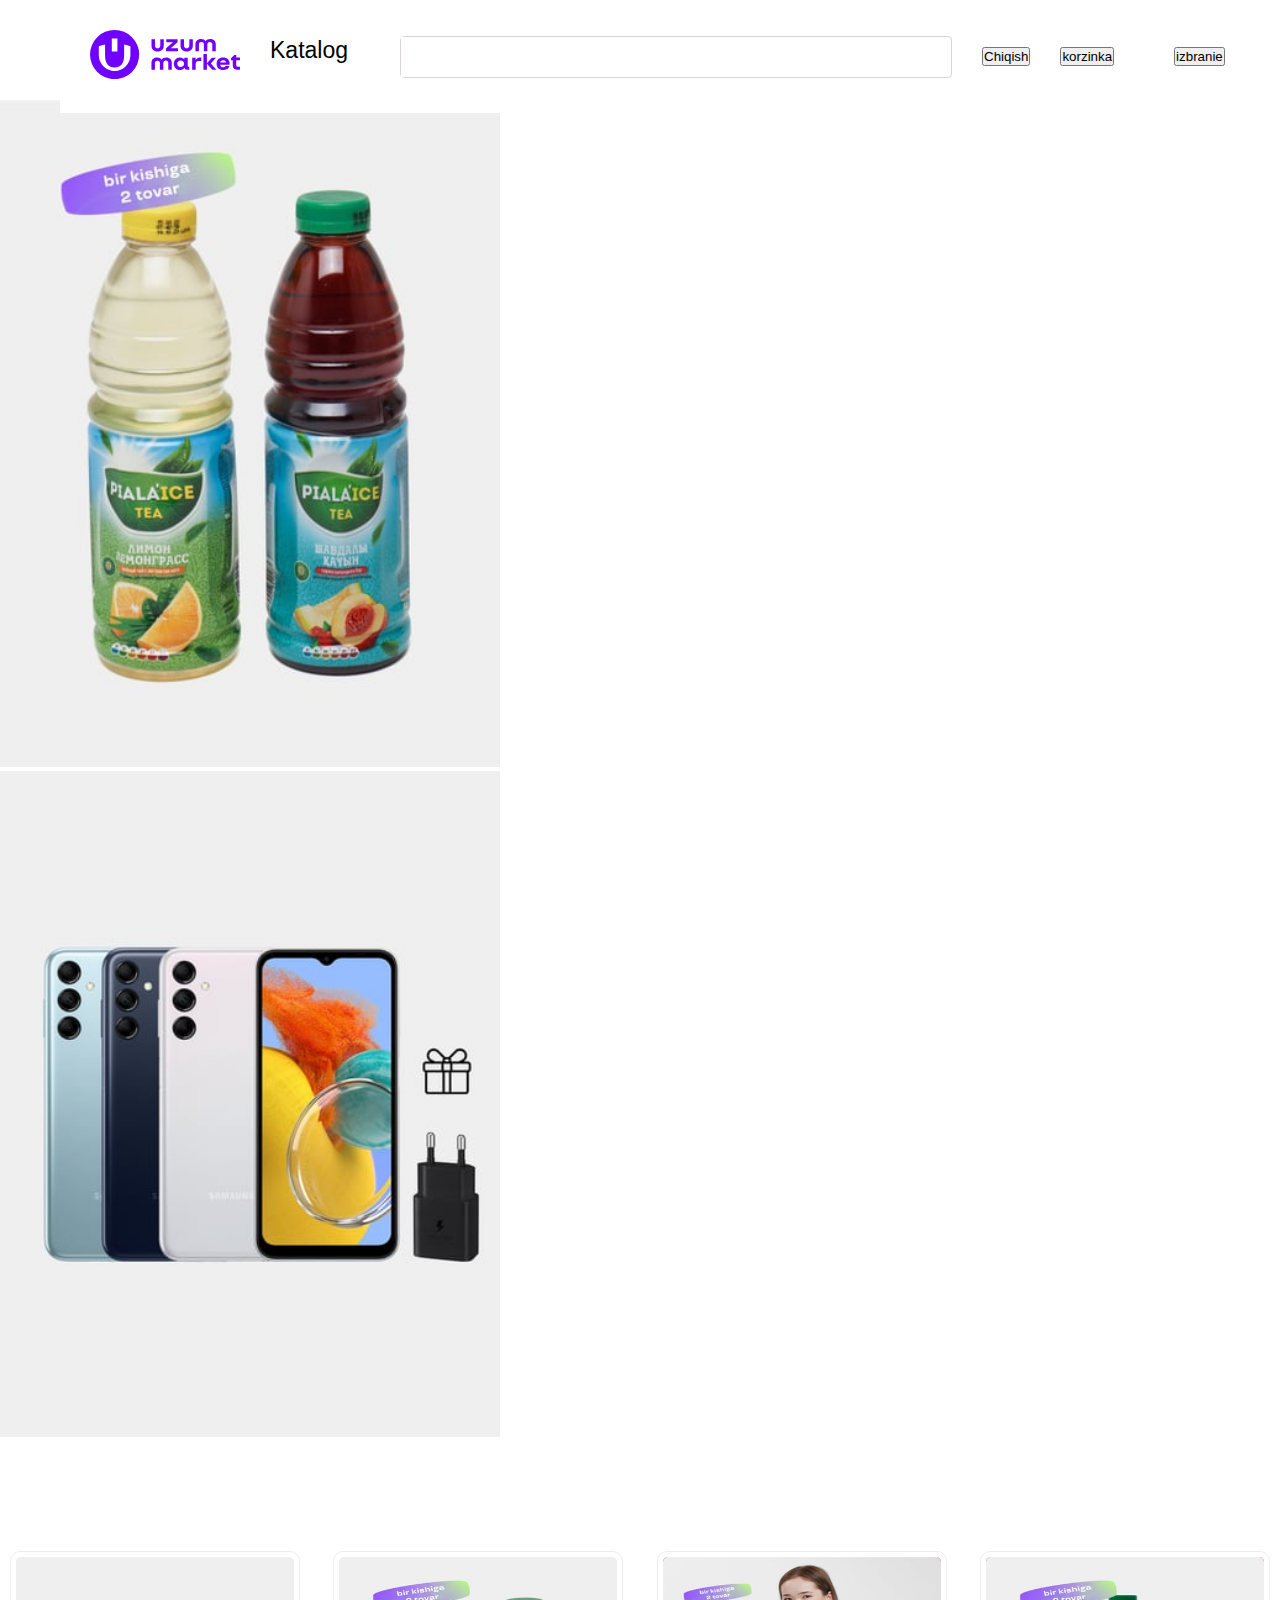
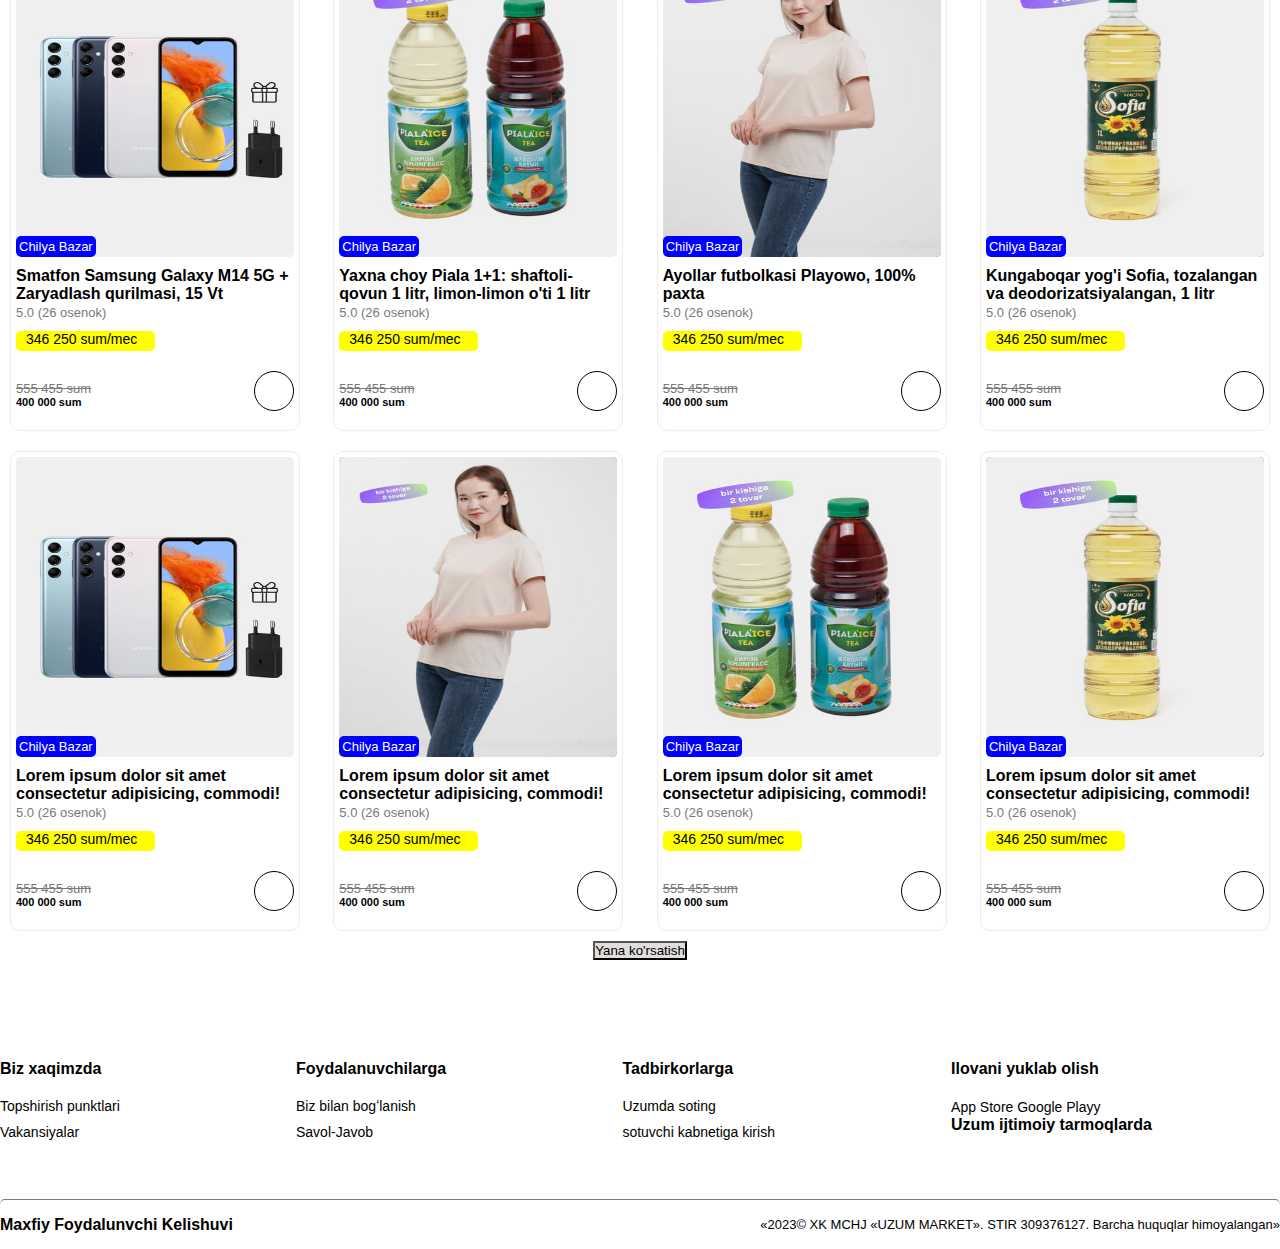
<file: index.html>
<!DOCTYPE html>
<html lang="en">
<head>
    <meta charset="UTF-8">
    <meta name="viewport" content="width=device-width, initial-scale=1.0">
    <title>Document</title>
    <script src="https://cdnjs.cloudflare.com/ajax/libs/gsap/3.12.2/gsap.min.js" integrity="sha512-16esztaSRplJROstbIIdwX3N97V1+pZvV33ABoG1H2OyTttBxEGkTsoIVsiP1iaTtM8b3+hu2kB6pQ4Clr5yug==" crossorigin="anonymous" referrerpolicy="no-referrer"></script>
    <link rel="stylesheet" href="style.css">
    <link rel="stylesheet" href="https://cdnjs.cloudflare.com/ajax/libs/font-awesome/6.4.0/css/all.min.css" integrity="sha512-iecdLmaskl7CVkqkXNQ/ZH/XLlvWZOJyj7Yy7tcenmpD1ypASozpmT/E0iPtmFIB46ZmdtAc9eNBvH0H/ZpiBw==" crossorigin="anonymous" referrerpolicy="no-referrer" />
    <link href="https://cdn.jsdelivr.net/npm/bootstrap@5.3.1/dist/css/bootstrap.min.css" rel="stylesheet" integrity="sha384-4bw+/aepP/YC94hEpVNVgiZdgIC5+VKNBQNGCHeKRQN+PtmoHDEXuppvnDJzQIu9" crossorigin="anonymous">
    
</head>
<body>
    <div class="container">
        <header class="main-header">
            <nav class="main-navigation">
                <ul class="main-navigation_items">
                    <li class="main-navigation_item">
                        <img src="download.svg" alt="" width="150px"> 
                   </li>
                  
                    <li class="d-flex align-items-center m-2  btn btn-warning Katalog" style="height: 40px;">
                     <i class="fa-solid fa-bars fs-4 me-2 text-black "></i>
                     <span>Katalog</span>
                    </li>
                    <li class="search main-navigation_item">
                        <input type="text">
                        <span class="input-group-text  " id="basic-addon2"><i class="fa-solid fa-search "></i></span>
                    </li>
                      <button class="btn btn-light p-2">
                        <i class="fa-solid fa-user"></i>
                        Chiqish
                      </button>
                      <button class="main-navigation_item btn btn-light p-2">
                             <i class="fa-solid fa-cart-shopping"></i>
                             korzinka
                        
                      </button>
                      <button class="main-navigation_item btn btn-light p-2 ">
                        
                          <i class="fa-solid fa-heart"></i>
                            izbranie
                        
                      </button>
                </ul>
            </nav>
        </header>
    </div>
    <div class="container">
      <section class="section">
        <div class="row">
          <div class="col-6 carusel-image">
         <img src="icimliklar.jpg" alt="">
        </div>
        <div class="col-6 carusel-image1">
          <img src="cir3rmj6edfostij98i0.jpg" alt="">
         </div>
        </div>
        
      </section>
      
    </div>
    <div class="container">
        <div class="cards" >
        <div class="card-items">
          <div class="card-item">
           <a href="telfon.html">
            <div class="card-item_image">
              <img src="cir3rmj6edfostij98i0.jpg" alt="">
            
             <i class="fa-solid fa-heart heart"></i>
           
            <span class="card-item_span">
             Chilya Bazar
            </span>
             </div>
           </a>
            <div class="card-item_info">
             <h5 class="card-item_title">Smatfon Samsung Galaxy M14 5G + Zaryadlash qurilmasi, 15 Vt</h5>
            <i class="fa-solid fa-star text-warning"></i>
            <span class="card-item_grad">5.0 (26 osenok)</span>
             <p class="card-item_sum">346 250 sum/mec</p>
            
            <div class="card-item_footer">
              <a class="sum">
                <del style="color: #797979; font-size: 13px; display: block;">555 455 sum</del>
                <p class="card-item_price">
                  400 000 sum</p>
                </a>
             <a href="" class="active">
              <i class=" fa-solid fa-cart-shopping"></i>
             </a>
            </div>
            </div>
          </div>
          <div class="card-item">
            <a href="ichimliklar.html">
            <div class="card-item_image">
              
                <img src="icimliklar.jpg" alt="">
                <span>
                 <i class="fa-solid fa-heart heart"></i>
                </span>
                <span class="card-item_span">
                 Chilya Bazar
                </span>
             </div>
            </a>
            <div class="card-item_info">
             <h5 class="card-item_title">Yaxna choy Piala 1+1: shaftoli-qovun 1 litr, limon-limon o'ti 1 litr</h5>
            <i class="fa-solid fa-star text-warning"></i>
            <span class="card-item_grad">5.0 (26 osenok)</span>
             <p class="card-item_sum">346 250 sum/mec</p>
            
            <div class="card-item_footer">
              <a class="sum">
                <del style="color: #797979; font-size: 13px; display: block;">555 455 sum</del>
                <p class="card-item_price">
                  400 000 sum</p>
                </a>
             <a href="" class="active">
              <i class=" fa-solid fa-cart-shopping"></i>
             </a>
            </div>
            </div>
          </div>
          <div class="card-item">
           <a href="futbolka.html">
            <div class="card-item_image">
              <img src="ayyolar futbolkasi.jpg"  alt="">
            <span>
             <i class="fa-solid fa-heart heart"></i>
            </span>
            <span class="card-item_span">
             Chilya Bazar
            </span>
             </div>
           </a>
            <div class="card-item_info">
             <h5 class="card-item_title">Ayollar futbolkasi Playowo, 100% paxta</h5>
            <i class="fa-solid fa-star text-warning"></i>
            <span class="card-item_grad">5.0 (26 osenok)</span>
             <p class="card-item_sum">346 250 sum/mec</p>
            
            <div class="card-item_footer">
              <a class="sum">
                <del style="color: #797979; font-size: 13px; display: block;">555 455 sum</del>
                <p class="card-item_price">
                  400 000 sum</p>
                </a>
             <a href="" class="active">
              <i class=" fa-solid fa-cart-shopping"></i>
             </a>
            </div>
            </div>
          </div>
          <div class="card-item">
           <a href="moy.html">
            <div class="card-item_image">
              <img src="cihpq6v5d7kom1tj5k1g.jpg" alt="">
            <span>
             <i class="fa-solid fa-heart heart"></i>
            </span>
            <span class="card-item_span">
             Chilya Bazar
            </span>
             </div>
           </a>
            <div class="card-item_info">
             <h5 class="card-item_title">Kungaboqar yog'i Sofia, tozalangan va deodorizatsiyalangan, 1 litr</h5>
            <i class="fa-solid fa-star text-warning"></i>
            <span class="card-item_grad">5.0 (26 osenok)</span>
             <p class="card-item_sum">346 250 sum/mec</p>
            
            <div class="card-item_footer">
              <a class="sum">
                <del style="color: #797979; font-size: 13px; display: block;">555 455 sum</del>
                <p class="card-item_price">
                  400 000 sum</p>
                </a>
             <a href="" class="active">
              <i class=" fa-solid fa-cart-shopping"></i>
             </a>
            </div>
            </div>
          </div>
          <div class="card-item">
            <a href="telfon.html">
             <div class="card-item_image">
               <img src="cir3rmj6edfostij98i0.jpg" alt="">
             
              <i class="fa-solid fa-heart heart"></i>
            
             <span class="card-item_span">
              Chilya Bazar
             </span>
              </div>
            </a>
             <div class="card-item_info">
              <h5 class="card-item_title">Lorem ipsum dolor sit amet consectetur adipisicing, commodi!</h5>
             <i class="fa-solid fa-star text-warning"></i>
             <span class="card-item_grad">5.0 (26 osenok)</span>
              <p class="card-item_sum">346 250 sum/mec</p>
             
             <div class="card-item_footer">
               <a class="sum">
                 <del style="color: #797979; font-size: 13px; display: block;">555 455 sum</del>
                 <p class="card-item_price">
                   400 000 sum</p>
                 </a>
              <a href="" class="active">
               <i class=" fa-solid fa-cart-shopping"></i>
              </a>
             </div>
             </div>
           </div>
           <div class="card-item">
            <a href="futbolka.html">
             <div class="card-item_image">
               <img src="ayyolar futbolkasi.jpg"  alt="">
             <span>
              <i class="fa-solid fa-heart heart"></i>
             </span>
             <span class="card-item_span">
              Chilya Bazar
             </span>
              </div>
            </a>
             <div class="card-item_info">
              <h5 class="card-item_title">Lorem ipsum dolor sit amet consectetur adipisicing, commodi!</h5>
             <i class="fa-solid fa-star text-warning"></i>
             <span class="card-item_grad">5.0 (26 osenok)</span>
              <p class="card-item_sum">346 250 sum/mec</p>
             
             <div class="card-item_footer">
               <a class="sum">
                 <del style="color: #797979; font-size: 13px; display: block;">555 455 sum</del>
                 <p class="card-item_price">
                   400 000 sum</p>
                 </a>
              <a href="" class="active">
               <i class=" fa-solid fa-cart-shopping"></i>
              </a>
             </div>
             </div>
           </div>
           <div class="card-item">
            <a href="ichimliklar.html">
            <div class="card-item_image">
              
                <img src="icimliklar.jpg" alt="">
                <span>
                 <i class="fa-solid fa-heart heart"></i>
                </span>
                <span class="card-item_span">
                 Chilya Bazar
                </span>
             </div>
            </a>
            <div class="card-item_info">
             <h5 class="card-item_title">Lorem ipsum dolor sit amet consectetur adipisicing, commodi!</h5>
            <i class="fa-solid fa-star text-warning"></i>
            <span class="card-item_grad">5.0 (26 osenok)</span>
             <p class="card-item_sum">346 250 sum/mec</p>
            
            <div class="card-item_footer">
              <a class="sum">
                <del style="color: #797979; font-size: 13px; display: block;">555 455 sum</del>
                <p class="card-item_price">
                  400 000 sum</p>
                </a>
             <a href="" class="active">
              <i class=" fa-solid fa-cart-shopping"></i>
             </a>
            </div>
            </div>
          </div>
          <div class="card-item">
            <a href="moy.html">
             <div class="card-item_image">
               <img src="cihpq6v5d7kom1tj5k1g.jpg" alt="">
             <span>
              <i class="fa-solid fa-heart heart"></i>
             </span>
             <span class="card-item_span">
              Chilya Bazar
             </span>
              </div>
            </a>
             <div class="card-item_info">
              <h5 class="card-item_title">Lorem ipsum dolor sit amet consectetur adipisicing, commodi!</h5>
             <i class="fa-solid fa-star text-warning"></i>
             <span class="card-item_grad">5.0 (26 osenok)</span>
              <p class="card-item_sum">346 250 sum/mec</p>
             
             <div class="card-item_footer">
               <a class="sum">
                 <del style="color: #797979; font-size: 13px; display: block;">555 455 sum</del>
                 <p class="card-item_price">
                   400 000 sum</p>
                 </a>
              <a href="" class="active">
               <i class=" fa-solid fa-cart-shopping"></i>
              </a>
             </div>
             </div>
           </div>
        </div>
        </div>
    </div>
    <center class="mt-3">
      <button class="btn  text-center w-50" style="background-color: #e1dddd;" id="tovar">
        Yana ko'rsatish
      </button>
     </center>
    <div class="container">
     <section class="section">
      <div class="main-footer">
        
        <ul class="main-footer_items">
          <div class="main-footer_header">Biz xaqimzda</div>
          <li class="main-footer_item">
            <a href="">Topshirish punktlari</a>
          </li>
          <li class="main-footer_item">
            <a href="">Vakansiyalar</a>
          </li>
        </ul>
        <ul class="main-footer_items">
          <div class="main-footer_header">Foydalanuvchilarga
            
           </div>
          <li class="main-footer_item">
            <a href="">Biz bilan bogʻlanish</a>
          </li>
          <li class="main-footer_item">
            <a href=""> Savol-Javob</a>
          </li>
        </ul>
        <ul class="main-footer_items">
          <div class="main-footer_header">Tadbirkorlarga</div>
          <li class="main-footer_item ">
            <a href="">Uzumda soting</a>
          </li>
          <li class="main-footer_item">
            <a href="">sotuvchi kabnetiga kirish</a>
          </li>
        </ul>
        <ul class="main-footer_items">
          <div class="main-footer_header">Ilovani yuklab olish</div>
          <span class="main-footer_item me-3 text-dark ">
            <i class="fa-brands fa-app-store-ios me-2 fs-4"></i>
            <a href="AppStore">App Store</a>
          </span>
          <span class="main-footer_item text-dark">
            <i class="fa-brands fa-google-play me-2 "></i>
            <a href="AppStore"> Google Playy</a>
          </span>
          <div class="main-footer_header mt-4">
            Uzum ijtimoiy tarmoqlarda</div>
            <span class="main-footer_network">
              <i class="fa-brands fa-instagram"></i>
              <i class="fa-brands fa-telagram"></i>
              <i class="fa-brands fa-youtube"></i>
              <i class="fa-brands fa-facebook"></i>
            </span>
        </ul>
       </div>
       <div class="container footer  d-flex justify-content-between">
        <h6>Maxfiy Foydalunvchi Kelishuvi</h6>
        <p>«2023© XK MCHJ «UZUM MARKET». STIR 309376127. Barcha huquqlar himoyalangan»</p>
      </div>
     </section>
    </div>
  
   
    <script src="main.js"></script>
</body>
</html>
</file>
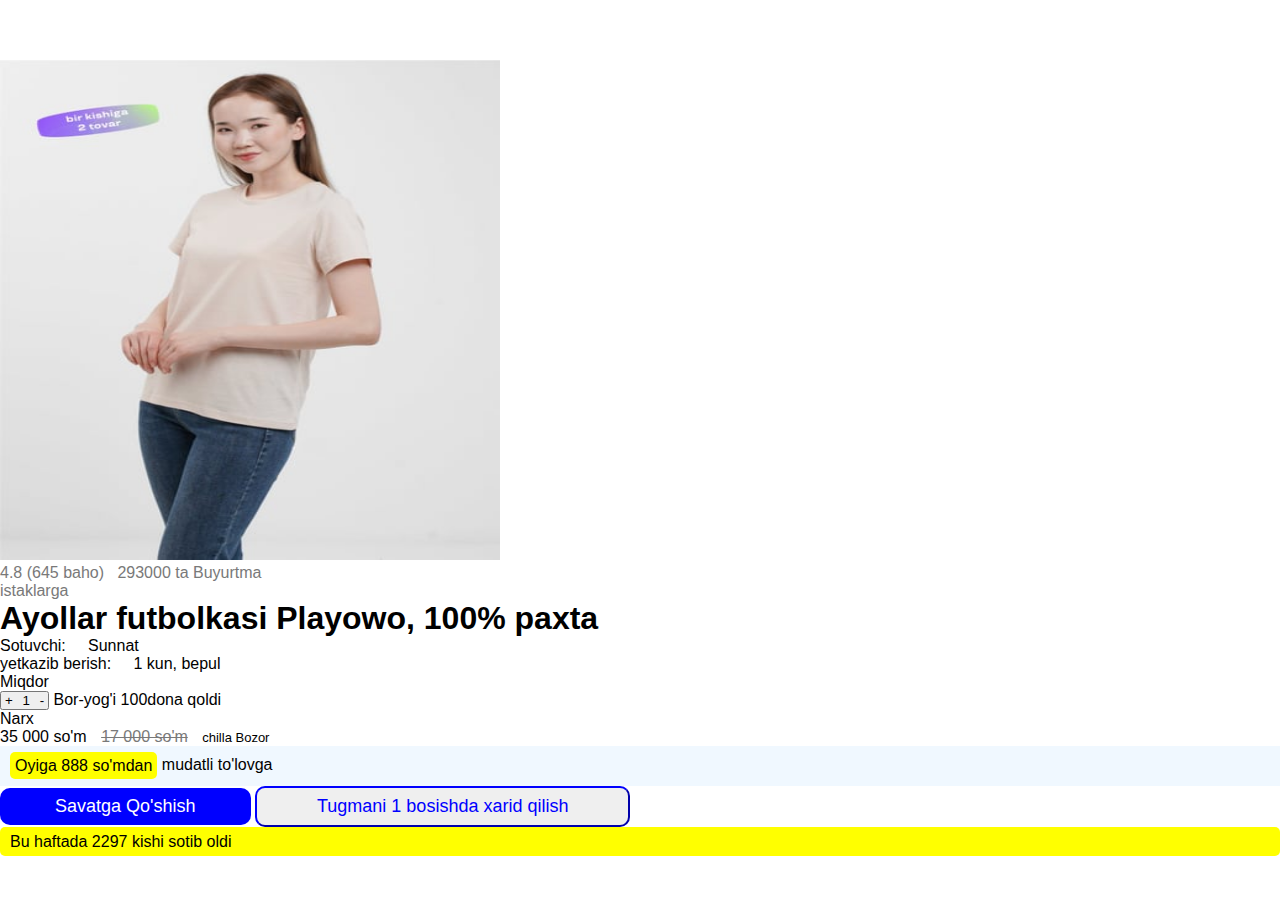
<file: futbolka.html>
<!DOCTYPE html>
<html lang="en">
<head>
    <meta charset="UTF-8">
    <meta name="viewport" content="width=device-width, initial-scale=1.0">
    <title>Document</title>
    <link rel="stylesheet" href="index.html">
    <link rel="stylesheet" href="https://cdnjs.cloudflare.com/ajax/libs/font-awesome/6.4.0/css/all.min.css" integrity="sha512-iecdLmaskl7CVkqkXNQ/ZH/XLlvWZOJyj7Yy7tcenmpD1ypASozpmT/E0iPtmFIB46ZmdtAc9eNBvH0H/ZpiBw==" crossorigin="anonymous" referrerpolicy="no-referrer" />
    <link href="https://cdn.jsdelivr.net/npm/bootstrap@5.3.1/dist/css/bootstrap.min.css" rel="stylesheet" integrity="sha384-4bw+/aepP/YC94hEpVNVgiZdgIC5+VKNBQNGCHeKRQN+PtmoHDEXuppvnDJzQIu9" crossorigin="anonymous">
     <link rel="stylesheet" href="xiomi.css">    <script src="https://cdn.jsdelivr.net/npm/bootstrap@5.3.1/dist/js/bootstrap.bundle.min.js" integrity="sha384-HwwvtgBNo3bZJJLYd8oVXjrBZt8cqVSpeBNS5n7C8IVInixGAoxmnlMuBnhbgrkm" crossorigin="anonymous"></script>
</head>
<body>
    <div class="container">
       <div class="row">
        <div class="col-5">
            <img src="ayyolar futbolkasi.jpg" class="img">
        </div>
        <div class="col-6 ">
           <div class="d-flex justify-content-between mt-5">
            <div>
                <i class="fa-solid fa-star text-warning"></i>
                <span style="color: #797979;">4.8 (645 baho) &nbsp;  293000 ta Buyurtma </span>
            </div>
            <div>
                <i class="fa-solid fa-heart text-danger"></i>
                <span style="color: #797979;"> istaklarga</span>
            </div>
           </div>
             <h1 class="fs-5 mt-4 ">Ayollar futbolkasi Playowo, 100% paxta</h1>
            <div>
                <div class="d-flex justify-content-between border-bottom ">
                    <div class="mb-3">
                        <span class="text-bold">Sotuvchi: &nbsp; &nbsp;    <span class="ms-5 border-bottom border-1 border-dark">Sunnat</span>
                        </span>
                        <p class="text-bold">yetkazib berish: &nbsp; &nbsp; <span class="">1 kun, bepul</span></v-pre>
                    </div>
                    
                </div>
               
                <div class="mt-5">
                    <p class="">Miqdor</p>
                    <button class="btn btn-light text-dark">
                        <span>+</span>
                        <span>1</span>
                        <span>-</span>
                    </button>
                    <span class="text-primary ms-5">Bor-yog'i 100dona qoldi</span><br>
                    <div class="price mt-5">
                     <p class="fw-bold mb-0">Narx</p>
                     <span class="fs-4 fw-bold mt-0">35 000 so'm</span>
                     <del style="color: #797979; margin: 10px;">17 000 so'm</del>
                     <span class="bg-primary text-white rounded-3 p-1 ">chilla Bozor</span>
                    </div>
                </div>
                <div class="mt-4 action">
                    <span class=""> <mark class="mark"> Oyiga 888 so'mdan</mark> mudatli to'lovga</span>
                </div>
                  <div class="d-flex justify-content-between mt-3">
                    <button class="plus" id="futbolka">
                      Savatga Qo'shish
                    </button>
                    <button class=" componstante">
                       Tugmani 1 bosishda xarid qilish
                      </button>
                  </div>
                 <p class="mt-5 mark"><mark class=" mark ms-5" ><i class="fa-solid fs-4 fa-regular fa-bag-shopping"></i> Bu haftada 2297 kishi sotib oldi</mark></p>
            </div>
        
        
        
        </div>
       </div>
    </div>
    <script src="futbolka.js"></script>
</body>
</html>
</file>
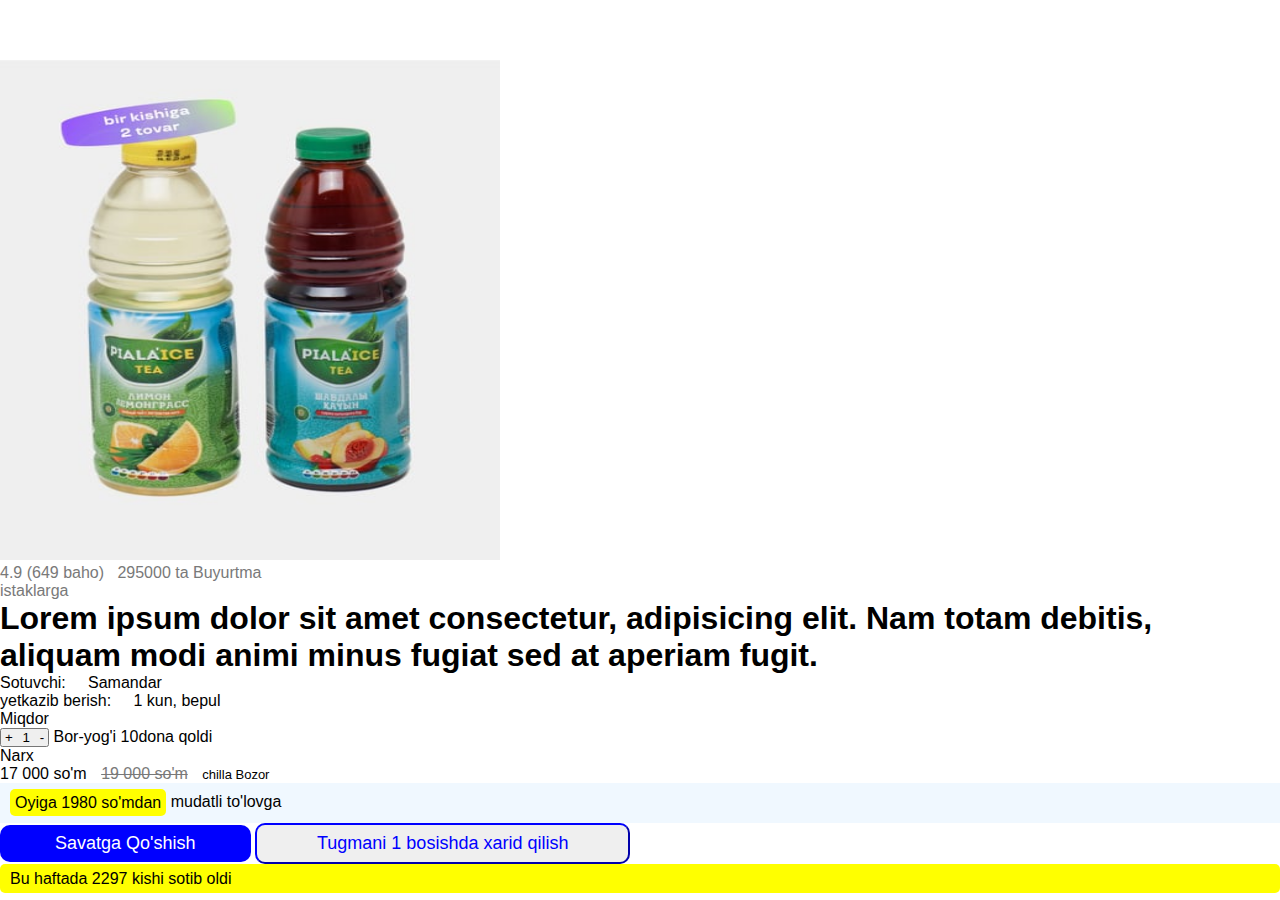
<file: ichimliklar.html>
<!DOCTYPE html>
<html lang="en">
<head>
    <meta charset="UTF-8">
    <meta name="viewport" content="width=device-width, initial-scale=1.0">
    <title>Document</title>
    <link rel="stylesheet" href="index.html">
    <link rel="stylesheet" href="https://cdnjs.cloudflare.com/ajax/libs/font-awesome/6.4.0/css/all.min.css" integrity="sha512-iecdLmaskl7CVkqkXNQ/ZH/XLlvWZOJyj7Yy7tcenmpD1ypASozpmT/E0iPtmFIB46ZmdtAc9eNBvH0H/ZpiBw==" crossorigin="anonymous" referrerpolicy="no-referrer" />
    <link href="https://cdn.jsdelivr.net/npm/bootstrap@5.3.1/dist/css/bootstrap.min.css" rel="stylesheet" integrity="sha384-4bw+/aepP/YC94hEpVNVgiZdgIC5+VKNBQNGCHeKRQN+PtmoHDEXuppvnDJzQIu9" crossorigin="anonymous">
     <link rel="stylesheet" href="xiomi.css">    <script src="https://cdn.jsdelivr.net/npm/bootstrap@5.3.1/dist/js/bootstrap.bundle.min.js" integrity="sha384-HwwvtgBNo3bZJJLYd8oVXjrBZt8cqVSpeBNS5n7C8IVInixGAoxmnlMuBnhbgrkm" crossorigin="anonymous"></script>
</head>
<body>
    <div class="container">
       <div class="row">
        <div class="col-5">
            <img src="icimliklar.jpg" class="img">
        </div>
        <div class="col-6 ">
           <div class="d-flex justify-content-between mt-5">
            <div>
                <i class="fa-solid fa-star text-warning"></i>
                <span style="color: #797979;">4.9 (649 baho) &nbsp;  295000 ta Buyurtma </span>
            </div>
            <div>
                <i class="fa-solid fa-heart text-danger"></i>
                <span style="color: #797979;"> istaklarga</span>
            </div>
           </div>
             <h1 class="fs-5 mt-4 ">Lorem ipsum dolor sit amet consectetur, adipisicing elit. Nam totam debitis, aliquam modi animi minus fugiat sed at aperiam fugit.</h1>
            <div>
                <div class="d-flex justify-content-between border-bottom ">
                    <div class="mb-3">
                        <span class="text-bold">Sotuvchi: &nbsp; &nbsp;    <span class="ms-5 border-bottom border-1 border-dark">Samandar</span>
                        </span>
                        <p class="text-bold">yetkazib berish: &nbsp; &nbsp; <span class="">1 kun, bepul</span></v-pre>
                    </div>
                    
                </div>
               
                <div class="mt-5">
                    <p class="">Miqdor</p>
                    <button class="btn btn-light text-dark">
                        <span>+</span>
                        <span>1</span>
                        <span>-</span>
                    </button>
                    <span class="text-primary ms-5">Bor-yog'i 10dona qoldi</span><br>
                    <div class="price mt-5">
                     <p class="fw-bold mb-0">Narx</p>
                     <span class="fs-4 fw-bold mt-0">17 000 so'm</span>
                     <del style="color: #797979; margin: 10px;">19 000 so'm</del>
                     <span class="bg-primary text-white rounded-3 p-1 ">chilla Bozor</span>
                    </div>
                </div>
                <div class="mt-4 action">
                    <span class=""> <mark class="mark"> Oyiga 1980 so'mdan</mark> mudatli to'lovga</span>
                </div>
                  <div class="d-flex justify-content-between mt-3">
                    <button class="plus" id="savat">
                      Savatga Qo'shish
                    </button>
                    <button class=" componstante ">
                       Tugmani 1 bosishda xarid qilish
                      </button>
                  </div>
                 <p class="mt-5 mark"><mark class=" mark ms-5" ><i class="fa-solid fs-4 fa-regular fa-bag-shopping"></i> Bu haftada 2297 kishi sotib oldi</mark></p>
            </div>
        
        
        
            </div>
       </div>
    </div>
    <script src="main.js"></script>
</body>
</html>
</file>
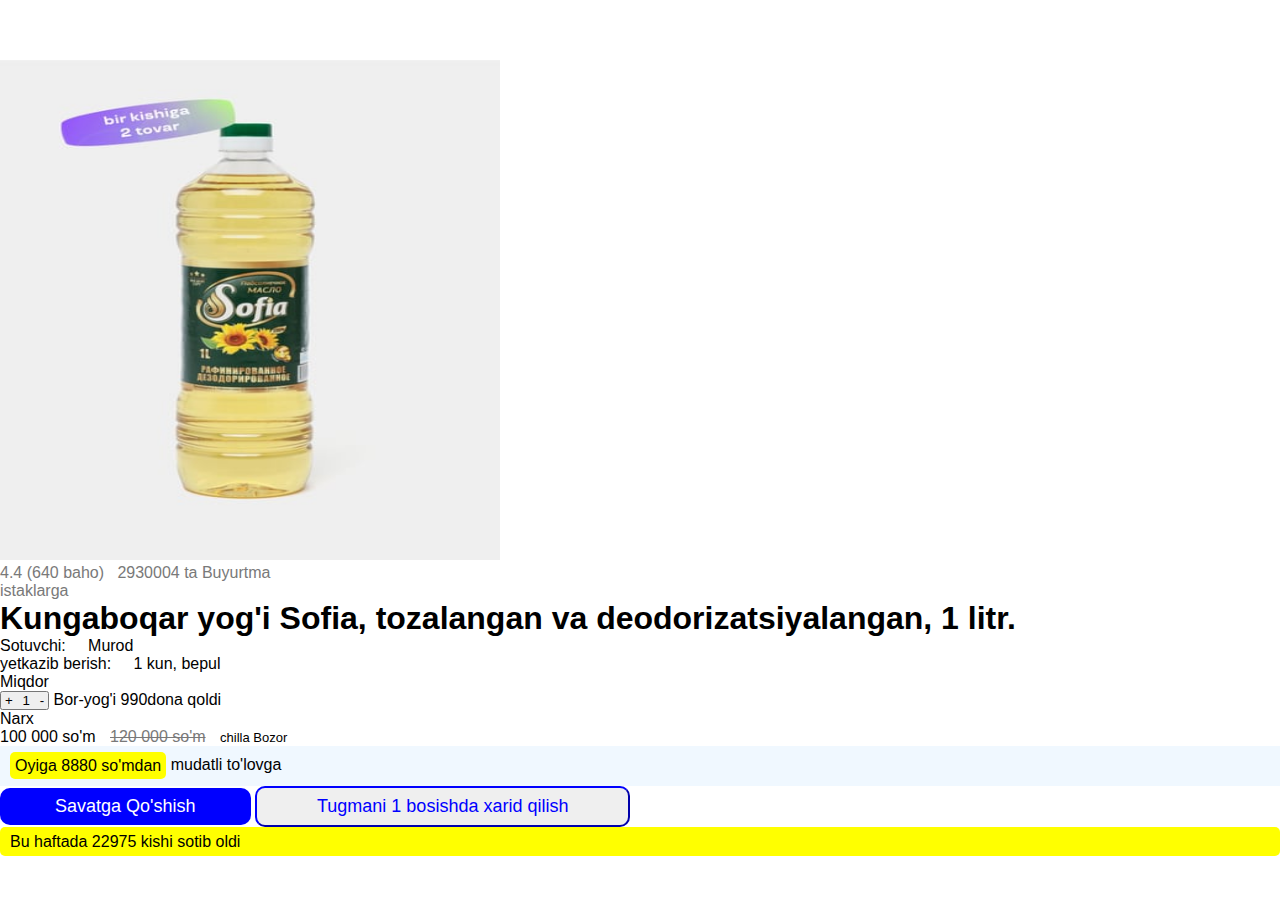
<file: moy.html>
<!DOCTYPE html>
<html lang="en">
<head>
    <meta charset="UTF-8">
    <meta name="viewport" content="width=device-width, initial-scale=1.0">
    <title>Document</title>
    <link rel="stylesheet" href="index.html">
    <link rel="stylesheet" href="https://cdnjs.cloudflare.com/ajax/libs/font-awesome/6.4.0/css/all.min.css" integrity="sha512-iecdLmaskl7CVkqkXNQ/ZH/XLlvWZOJyj7Yy7tcenmpD1ypASozpmT/E0iPtmFIB46ZmdtAc9eNBvH0H/ZpiBw==" crossorigin="anonymous" referrerpolicy="no-referrer" />
    <link href="https://cdn.jsdelivr.net/npm/bootstrap@5.3.1/dist/css/bootstrap.min.css" rel="stylesheet" integrity="sha384-4bw+/aepP/YC94hEpVNVgiZdgIC5+VKNBQNGCHeKRQN+PtmoHDEXuppvnDJzQIu9" crossorigin="anonymous">
     <link rel="stylesheet" href="xiomi.css">    <script src="https://cdn.jsdelivr.net/npm/bootstrap@5.3.1/dist/js/bootstrap.bundle.min.js" integrity="sha384-HwwvtgBNo3bZJJLYd8oVXjrBZt8cqVSpeBNS5n7C8IVInixGAoxmnlMuBnhbgrkm" crossorigin="anonymous"></script>
</head>
<body>
    <div class="container">
       <div class="row">
        <div class="col-5">
            <img src="cihpq6v5d7kom1tj5k1g.jpg" class="img">
        </div>
        <div class="col-6 ">
           <div class="d-flex justify-content-between mt-5">
            <div>
                <i class="fa-solid fa-star text-warning"></i>
                <span style="color: #797979;">4.4 (640 baho) &nbsp;  2930004 ta Buyurtma </span>
            </div>
            <div>
                <i class="fa-solid fa-heart text-danger"></i>
                <span style="color: #797979;"> istaklarga</span>
            </div>
           </div>
             <h1 class="fs-5 mt-4 ">Kungaboqar yog'i Sofia, tozalangan va deodorizatsiyalangan, 1 litr.</h1>
            <div>
                <div class="d-flex justify-content-between border-bottom ">
                    <div class="mb-3">
                        <span class="text-bold">Sotuvchi: &nbsp; &nbsp;    <span class="ms-5 border-bottom border-1 border-dark">Murod</span>
                        </span>
                        <p class="text-bold">yetkazib berish: &nbsp; &nbsp; <span class="">1 kun, bepul</span></v-pre>
                    </div>
                    
                </div>
               
                <div class="mt-5">
                    <p class="">Miqdor</p>
                    <button class="btn btn-light text-dark">
                        <span>+</span>
                        <span>1</span>
                        <span>-</span>
                    </button>
                    <span class="text-primary ms-5">Bor-yog'i 990dona qoldi</span><br>
                    <div class="price mt-5">
                     <p class="fw-bold mb-0">Narx</p>
                     <span class="fs-4 fw-bold mt-0">100 000 so'm</span>
                     <del style="color: #797979; margin: 10px;">120 000 so'm</del>
                     <span class="bg-primary text-white rounded-3 p-1 ">chilla Bozor</span>
                    </div>
                </div>
                <div class="mt-4 action">
                    <span class=""> <mark class="mark"> Oyiga 8880 so'mdan</mark> mudatli to'lovga</span>
                </div>
                  <div class="d-flex justify-content-between mt-3">
                    <button class="plus" id="moy">
                      Savatga Qo'shish
                    </button>
                    <button class=" componstante ">
                       Tugmani 1 bosishda xarid qilish
                      </button>
                  </div>
                 <p class="mt-5 mark"><mark class=" mark ms-5" ><i class="fa-solid fs-4 fa-regular fa-bag-shopping"></i> Bu haftada 22975 kishi sotib oldi</mark></p>
            </div>
        
        
        
            </div>
       </div>
    </div>
    <script src="moy.js"></script>
</body>
</html>
</file>
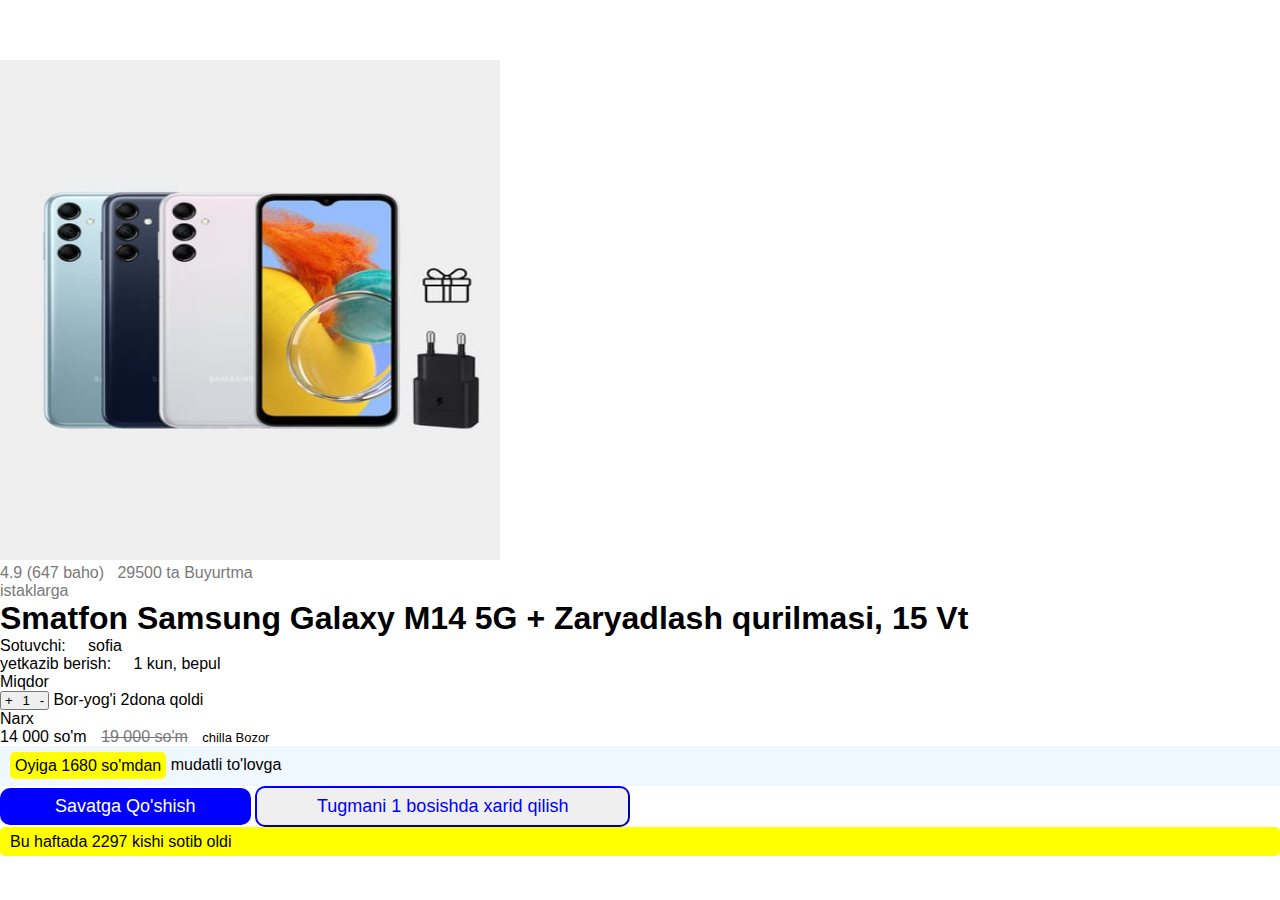
<file: telfon.html>
<!DOCTYPE html>
<html lang="en">
<head>
    <meta charset="UTF-8">
    <meta name="viewport" content="width=device-width, initial-scale=1.0">
    <title>Document</title>
    <link rel="stylesheet" href="index.html">
    <link rel="stylesheet" href="https://cdnjs.cloudflare.com/ajax/libs/font-awesome/6.4.0/css/all.min.css" integrity="sha512-iecdLmaskl7CVkqkXNQ/ZH/XLlvWZOJyj7Yy7tcenmpD1ypASozpmT/E0iPtmFIB46ZmdtAc9eNBvH0H/ZpiBw==" crossorigin="anonymous" referrerpolicy="no-referrer" />
    <link href="https://cdn.jsdelivr.net/npm/bootstrap@5.3.1/dist/css/bootstrap.min.css" rel="stylesheet" integrity="sha384-4bw+/aepP/YC94hEpVNVgiZdgIC5+VKNBQNGCHeKRQN+PtmoHDEXuppvnDJzQIu9" crossorigin="anonymous">
     <link rel="stylesheet" href="xiomi.css">    <script src="https://cdn.jsdelivr.net/npm/bootstrap@5.3.1/dist/js/bootstrap.bundle.min.js" integrity="sha384-HwwvtgBNo3bZJJLYd8oVXjrBZt8cqVSpeBNS5n7C8IVInixGAoxmnlMuBnhbgrkm" crossorigin="anonymous"></script>
</head>
<body>
    <div class="container">
       <div class="row">
        <div class="col-5">
            <img src="cir3rmj6edfostij98i0.jpg" class="img">
        </div>
        <div class="col-6 ">
           <div class="d-flex justify-content-between mt-5">
            <div>
                <i class="fa-solid fa-star text-warning"></i>
                <span style="color: #797979;">4.9 (647 baho) &nbsp;  29500 ta Buyurtma </span>
            </div>
            <div>
                <i class="fa-solid fa-heart text-danger"></i>
                <span style="color: #797979;"> istaklarga</span>
            </div>
           </div>
             <h1 class="fs-5 mt-4 ">Smatfon Samsung Galaxy M14 5G + Zaryadlash qurilmasi, 15 Vt</h1>
            <div>
                <div class="d-flex justify-content-between border-bottom ">
                    <div class="mb-3">
                        <span class="text-bold">Sotuvchi: &nbsp; &nbsp;    <span class="ms-5 border-bottom border-1 border-dark">sofia</span>
                        </span>
                        <p class="text-bold">yetkazib berish: &nbsp; &nbsp; <span class="">1 kun, bepul</span></v-pre>
                    </div>
                    
                </div>
               
                <div class="mt-5">
                    <p class="">Miqdor</p>
                    <button class="btn btn-light text-dark">
                        <span>+</span>
                        <span>1</span>
                        <span>-</span>
                    </button>
                    <span class="text-primary ms-5">Bor-yog'i 2dona qoldi</span><br>
                    <div class="price mt-5">
                     <p class="fw-bold mb-0">Narx</p>
                     <span class="fs-4 fw-bold mt-0">14 000 so'm</span>
                     <del style="color: #797979; margin: 10px;">19 000 so'm</del>
                     <span class="bg-primary text-white rounded-3 p-1 ">chilla Bozor</span>
                    </div>
                </div>
                <div class="mt-4 action">
                    <span class=""> <mark class="mark"> Oyiga 1680 so'mdan</mark> mudatli to'lovga</span>
                </div>
                  <div class="d-flex justify-content-between mt-3">
                    <button class="plus" id="telefon">
                      Savatga Qo'shish
                    </button>
                    <button class=" componstante" id="add">
                       Tugmani 1 bosishda xarid qilish
                      </button>
                  </div>
                 <p class="mt-5 mark"><mark class=" mark ms-5" ><i class="fa-solid fs-4 fa-regular fa-bag-shopping"></i> Bu haftada 2297 kishi sotib oldi</mark></p>
            </div>
        
        
        
            </div>
       </div>
    </div>
 <script src="telefon.js"></script>
</body>
</html>
</file>
<file: style.css>
*{
    margin: 0;
    padding: 0;
    box-sizing: border-box;
    font-family: sans-serif;
    
}
.section{
   padding-top: 100px;

}
/* navigation start */
.main-header{
    z-index: 999;
   position: fixed;
   background-color: #fff;
    top: 0;
    left: 0;
    margin-left: 60px;
    width: 100%;
}

.main-navigation_items{
    display: flex;
   
    align-items: center;
    list-style: none;
    
    
}
.main-navigation_item{
  list-style: none;
  margin: 30px;
  align-items: center;
  
}
.Katalog{
    width: 100px;
}
.search{
    display: flex;
    border: 1px solid #dfd4d4; 
    border-radius: 4px;
}
.search input{
    border: 0;
    
    width: 500px;
    height: 40px;
}
.search span {
    height: 40px;
    text-align: center;
    vertical-align: middle;
    width: 50px;
}
.shoping, .heart{
    font-size: 14px;
    transition:  all 0.3s ease;
}
.shoping:hover i{
    color: rgb(21, 0, 255);
}
.heart:hover i{
    color: red;
}
.d-flex{
    height: 70px;
    font-size: 23px;
}
/* navigation ebd */

.carusel-image img{
 width: 500px;
}
.carusel-image1 img{
    width: 500px;
   }


/* card start */
.cards{
    padding-top: 100px;
    border: none;
    top: 0;
    left: 0;
}
.card-items{
   display: flex;
   top: 0;
    left: 0;
   justify-content: space-between;
   flex-direction: row;
   flex-wrap: wrap;
   border: none;
   
}
.card-item{
    margin: 10px;
    border-radius: 10px;
    padding: 5px;
    display: flex;
    flex-direction: column;
    width: 290px;
    height: 480px;
    border: 1px solid rgb(241, 236, 236);
    overflow: hidden;
}
.card-item_image{
    width: 100%;
    background-color: #bf2424;
    border-radius: 5px;
   display: flex;
   position: relative;
   height: 100%;
   overflow: hidden;
  
}
.card-item_image img {
    width: 800px;
    height: 300px;
    overflow: hidden;
}
.card-item_image:hover img {
    transition: all 0.3s ease;
    transform: scale(1.1);
    
}
.card-item_image  i{
  color: #bf2424;
  position: absolute;
  z-index: 4;
  left: 90%;
  font-size: 20px;
  top: 12px;
   
}
/* .card-item_image:hover  i{
    transition:  all 0.3s ease;
    color: red;
} */
.card-item_span{
    position: absolute;
    bottom: 0;
    background-color: blue;
   border-radius: 5px;
   color: #fff;
   padding: 3px;
   font-size: 13px;
}
.card-item_info{
   margin-top: 10px;
}
.card-item_title{
    font-size: 16px;
    
}
.card-item_grad{
    color: #797979;
    font-size: 13px;
  
}
.card-item_sum{
    font-size: 14px;
    background-color: yellow;
    border-radius: 5px;
    margin-top: 10px;
    margin-bottom: 20px;
    width: 50%;
    height: 20px;
    vertical-align: middle;
   padding-left: 10px;
    
   
}
.card-item_footer{
    display: flex;
    justify-content: space-between;
}
.card-item_price{
     
    color: black;
    font-weight: bold;
   
   
}
.sum{
    text-decoration: none;
   font-size: 11px;
   margin-top: 10px;
   
}
 .active{
   border: 1px solid black; 
   height: 40px;
   border-radius: 100%;
   width: 40px;
   text-align: center;
   vertical-align: end;
   color: rgb(165, 172, 177);
  
}
.active i {
    font-size: 20px;
}
.card-item_footer a i{
   line-height: 45px;
}

/* card end */
.main-footer{
    width: 90%;
    display: flex;
    justify-content: space-between;
}
.main-footer_items{
   list-style: none;
}
.main-footer_header{
    font-size: 16px;
    font-weight: bold;
    margin-bottom: 20px;
}
.main-footer_item{
 margin-bottom: 10px;
 font-size: 14px;
 color: #797979;
}
.main-footer_item a{
    text-decoration: none;
    color: black;
}
.main-footer_network{
    font-size: 40px;
}
.main-footer_network i{
    margin: 5px;
}
.main-footer_network :first-child {
color: #bf9624;
}
.main-footer_network i{
color: #bf2424;
}
.main-footer_network :last-child{
    color: blue;
}
.footer{
    height: 50px;
    border-radius: 5px;
    display: flex;
    justify-content: space-between;
    border-top: 1px solid #797979;
  
    align-items: center;
}
.footer h6{
    font-size: 16px;
    font-weight: bold;
}
.footer p{
    font-size: 13px;
}
</file>
<file: xiomi.css>
*{
    margin: 0;
    padding: 0;
    box-sizing: border-box;
    font-family: sans-serif;
    
}
.img{
    width: 500px;
    height: 500px;
    margin-top: 60px;
}
.btn span{
    margin: 3px;
}
.price span:last-child{
    font-size: 13px;
}
.action{
background-color: aliceblue;
height: 40px;
width: 100%;
padding: 10px;
}

.mark{
    background-color: yellow;
    border-radius: 5px;
    padding: 5px;
    vertical-align: middle;
}
.plus{
    padding: 8px 55px;
    background-color: blue;
    color: #fff;
    border-radius: 10px;
    font-size: 18px;
    border: 0;
}
.componstante{
    padding: 8px 60px;
    color: #fff;
    border-radius: 10px;
    font-size: 18px;
   border-color: blue;
    color: blue;
}
.componstante:hover{
  background-color: blue;
  transition: all 0.3s ease;
  color: #fff;
}
</file>
